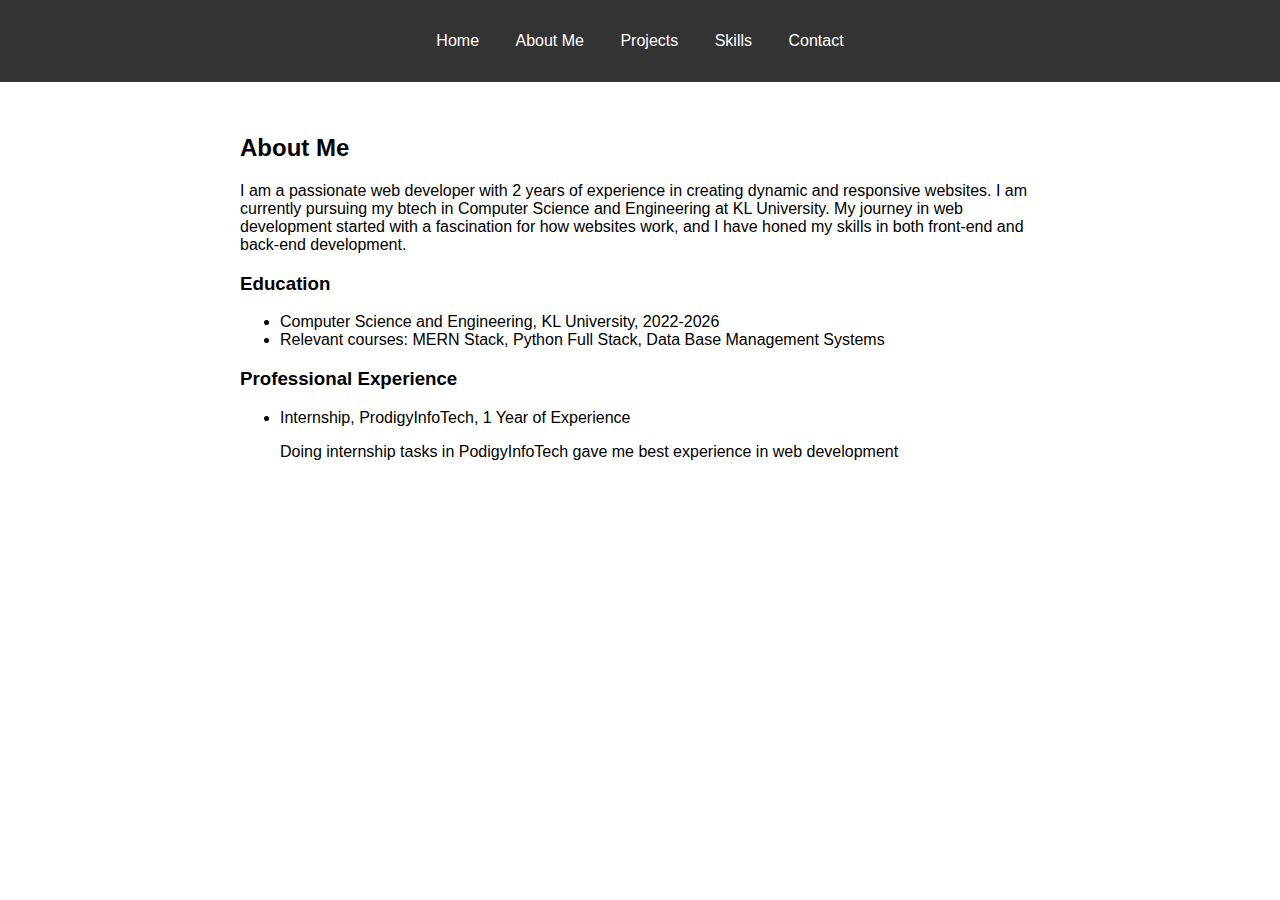
<file: about.html>
<!DOCTYPE html>
<html lang="en">
<head>
    <meta charset="UTF-8">
    <meta name="viewport" content="width=device-width, initial-scale=1.0">
    <title>Your Name | About Me</title>
    <link rel="stylesheet" href="styles.css">
</head>
<body>
    <header>
        <nav>
            <ul>
                <li><a href="index.html">Home</a></li>
                <li><a href="about.html">About Me</a></li>
                <li><a href="projects.html">Projects</a></li>
                <li><a href="skills.html">Skills</a></li>
                <li><a href="contact.html">Contact</a></li>
            </ul>
        </nav>
    </header>
    <section id="about">
        <h2>About Me</h2>
        <p>I am a passionate web developer with 2 years of experience in creating dynamic and responsive websites. I am currently pursuing my btech in Computer Science and Engineering at KL University. My journey in web development started with a fascination for how websites work, and I have honed my skills in both front-end and back-end development.</p>
        <h3>Education</h3>
        <ul>
            <li>Computer Science and Engineering, KL University, 2022-2026</li>
            <li>Relevant courses: MERN Stack, Python Full Stack, Data Base Management Systems</li>
        </ul>
        <h3>Professional Experience</h3>
        <ul>
            <li>Internship, ProdigyInfoTech, 1 Year of Experience</li>
            <p>Doing internship tasks in PodigyInfoTech gave me best experience in web development </p>
        </ul>
    </section>
    <script src="scripts.js"></script>
</body>
</html>
</file>
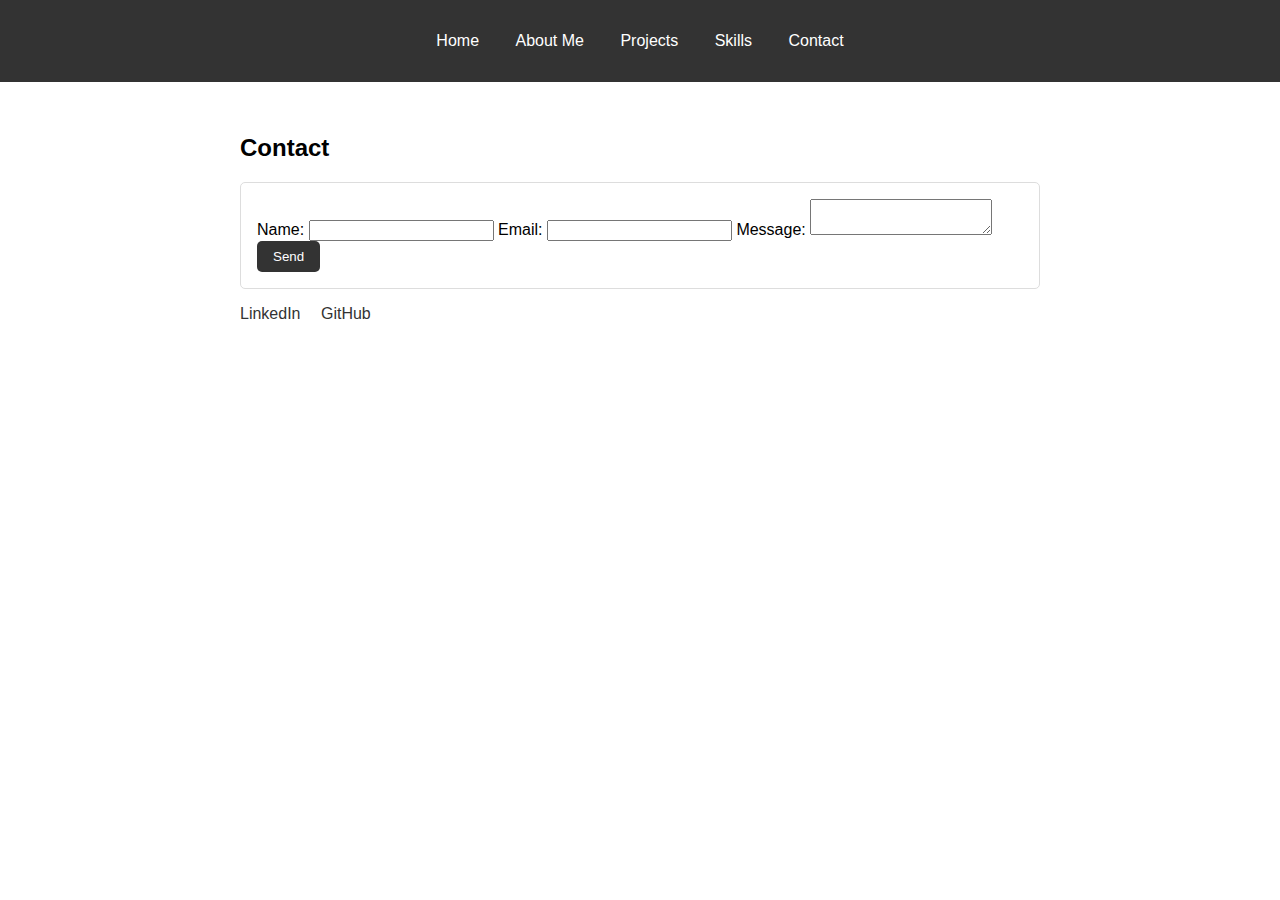
<file: contact.html>
<!DOCTYPE html>
<html lang="en">
<head>
    <meta charset="UTF-8">
    <meta name="viewport" content="width=device-width, initial-scale=1.0">
    <title>Your Name | Contact</title>
    <link rel="stylesheet" href="styles.css">
</head>
<body>
    <header>
        <nav>
            <ul>
                <li><a href="index.html">Home</a></li>
                <li><a href="about.html">About Me</a></li>
                <li><a href="projects.html">Projects</a></li>
                <li><a href="skills.html">Skills</a></li>
                <li><a href="contact.html">Contact</a></li>
            </ul>
        </nav>
    </header>
    <section id="contact">
        <h2>Contact</h2>
        <form id="contact-form" action="submit_form.php" method="POST">
            <label for="name">Name:</label>
            <input type="text" id="name" name="name" required>
            
            <label for="email">Email:</label>
            <input type="email" id="email" name="email" required>
            
            <label for="message">Message:</label>
            <textarea id="message" name="message" required></textarea>
            
            <button type="submit">Send</button>
        </form>
        <div class="social-media">
            <a href="https://www.linkedin.com/in/srivalli-chanumolu-0511ba25a/" target="_blank">LinkedIn</a>
            <a href="https://github.com/Srivallichanumolu18" target="_blank">GitHub</a>
        </div>
    </section>
    <script src="scripts.js"></script>
</body>
</html>
</file>
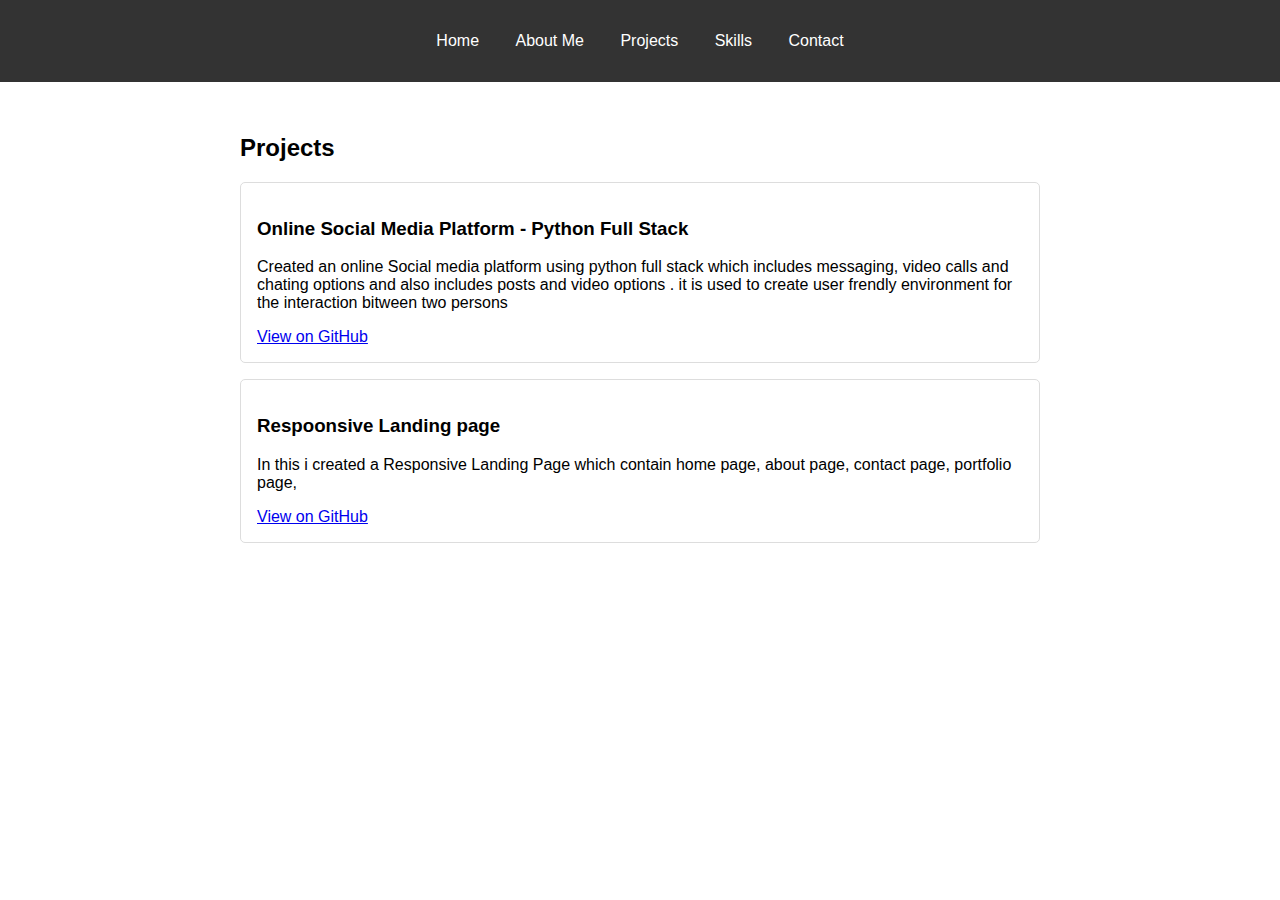
<file: projects.html>
<!DOCTYPE html>
<html lang="en">
<head>
    <meta charset="UTF-8">
    <meta name="viewport" content="width=device-width, initial-scale=1.0">
    <title>Your Name | Projects</title>
    <link rel="stylesheet" href="styles.css">
</head>
<body>
    
    <header>
        <nav>
            <ul>
                <li><a href="index.html">Home</a></li>
                <li><a href="about.html">About Me</a></li>
                <li><a href="projects.html">Projects</a></li>
                <li><a href="skills.html">Skills</a></li>
                <li><a href="contact.html">Contact</a></li>
            </ul>
        </nav>
    </header>
    <section id="projects">
        <h2>Projects</h2>
        <div class="project">
            <h3>Online Social Media Platform - Python Full Stack</h3>
            <p>Created an online Social media platform using python full stack which includes messaging, video calls and chating options and also includes posts and video options . it is used to create user frendly environment for the interaction bitween two persons</p>
            <a href="https://github.com/Srivallichanumolu18/PFSD_Online-Social-Media.git" target="_blank">View on GitHub</a>
        </div>
        <div class="project">
            <h3>Respoonsive Landing page</h3>
            <p>In this i created a Responsive Landing Page which contain home page, about page, contact page, portfolio page,</p>
            <a href=https://github.com/Srivallichanumolu18/PRODIGY_WD_01.git target="_blank">View on GitHub</a>
        </div>
    </section>
    <script src="scripts.js"></script>
</body>
</html>
</file>
<file: styles.css>
body {
    font-family: Arial, sans-serif;
    margin: 0;
    padding: 0;
}

header {
    background-color: #333;
    color: #fff;
    padding: 1rem 0;
    text-align: center;
}

nav ul {
    list-style: none;
    padding: 0;
}

nav ul li {
    display: inline;
    margin: 0 1rem;
}

nav ul li a {
    color: #fff;
    text-decoration: none;
}

section {
    padding: 2rem 1rem;
    margin: 0 auto;
    max-width: 800px;
}

#home {
    text-align: center;
    background-color: #f4f4f4;
    padding: 5rem 1rem;
}

.profile-photo {
    border-radius: 50%;
    width: 150px;
    height: 150px;
}

#projects .project, #contact form, #skills ul {
    margin: 1rem 0;
    padding: 1rem;
    border: 1px solid #ddd;
    border-radius: 5px;
}

button {
    background-color: #333;
    color: #fff;
    border: none;
    padding: 0.5rem 1rem;
    cursor: pointer;
    border-radius: 5px;
}

button:hover {
    background-color: #555;
}

.social-media a {
    margin-right: 1rem;
    text-decoration: none;
    color: #333;
}

.social-media a:hover {
    text-decoration: underline;
}
</file>
